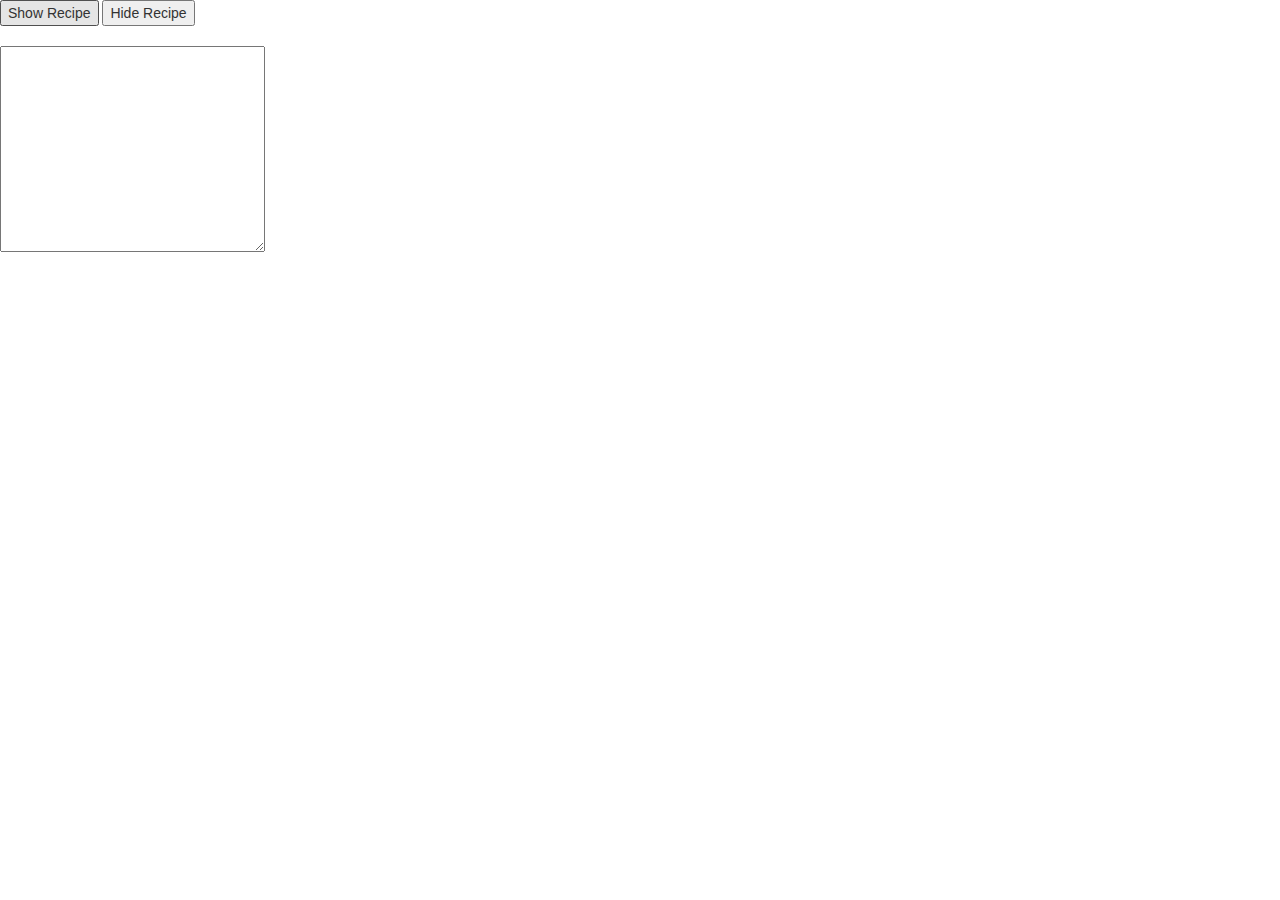
<file: encript.html>
<!doctype html>

<html lang="en">
<head>
  <meta http-equiv="content-type" content="text/html; charset-UTF-8">
  <title>Angel Shot</title>
  <link rel="stylesheet" type="text/css" href="styles.css">
  <link rel="stylesheet" href="https://maxcdn.bootstrapcdn.com/bootstrap/3.4.1/css/bootstrap.min.css">
  <script src="https://ajax.googleapis.com/ajax/libs/jquery/3.5.1/jquery.min.js"></script>
  <script src="https://maxcdn.bootstrapcdn.com/bootstrap/3.4.1/js/bootstrap.min.js"></script>

</head>

<body>
    
    
  <div style="margin-bottom: 20px;">
<button id="encode">Show Recipe</button>   
<button id="decode">Hide Recipe</button>
 </div>
<textarea name="" id="" cols="30" rows="10"></textarea>
<script src="code.js"></script>
</body>
</html>
</file>
<file: styles.css>
html,body {
    width:100vw;
    height: 100vh;
    margin: 0;
}
#text{
    position: absolute;
    top: 100px;
    left: 0;
    right:0;
    display: flex;
    align-items: center;
    justify-content: center;
    color:#fff;
}
#videoBG {
    position:fixed;
    z-index: -1;
}
@media (min-aspect-ratio: 16/9) {
    #videoBG {
        width:100%;
        height: auto;
    }
}
@media (max-aspect-ratio: 16/9) {
    #videoBG { 
        width:auto;
        height: 100%;
    }
}
@media (max-width: 767px) {
    #videoBG {
        display: none;
    }
    body {
        background: url('');
        background-size: cover;
    }
}
</file>
